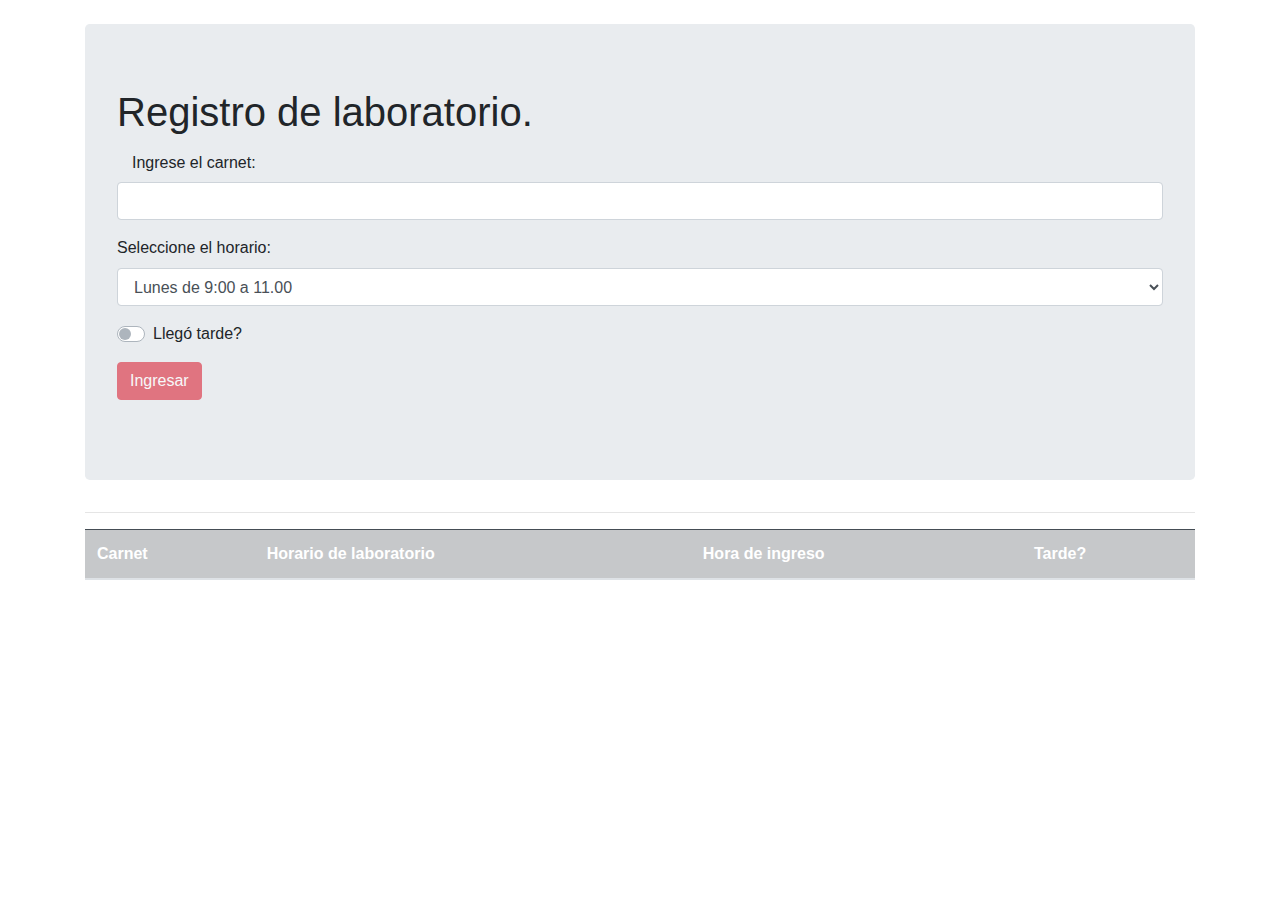
<file: laboratorio/lab 7/index.html>
<!DOCTYPE html>
<html lang="en">
<head>
    <meta charset="UTF-8">
    <meta name="viewport" content="width=device-width, initial-scale=1.0">
    <meta http-equiv="X-UA-Compatible" content="ie=edge">
    <link rel="stylesheet" href="https://stackpath.bootstrapcdn.com/bootstrap/4.3.1/css/bootstrap.min.css" integrity="sha384-ggOyR0iXCbMQv3Xipma34MD+dH/1fQ784/j6cY/iJTQUOhcWr7x9JvoRxT2MZw1T" crossorigin="anonymous">
    <title>Register form</title>
</head>
<body>
    <div class="container">
        <br>
        <div class="jumbotron">
            <h1>
                Registro de laboratorio.
            </h1>

            <div class="form-group">
                <label for="carnet" class="col-sm-2 col-form-label">Ingrese el carnet: </label><br>
                <input class="form-control" type="text" name="carnet" id="carnet_field" maxlength="8">
            </div>

            <div class="form-group">
                <label for="schedule">Seleccione el horario:</label>
                <select name="schedule" class="form-control" id="schedule_field">
                    <option>Lunes de 9:00 a 11.00</option>
                    <option>Martes de 13:30 a 15:30</option>
                    <option>Miércoles de 9:00 a 11.00</option>
                    <option>Jueves de 13:30 a 15:30</option>
                    <option>Viernes de 9:00 a 11.00</option>
                    <option>Viernes de 15:30 a 17:30</option>
                </select>
            </div>
            
            <div class="form-group">
                <div class="custom-control custom-switch">
                    <input type="checkbox" class="custom-control-input" id="late_switch">
                    <label class="custom-control-label" for="late_switch">Llegó tarde?</label>
                </div>
            </div>

            <div class="form-group">
                <button type="button" class="btn btn-danger" id="submit_btn" disabled >Ingresar</button>
            </div>
        </div>

        <hr>

        <section>
            <table class="table table-hover">
                <thead>
                    <tr class="table-dark">
                        <th scope="col">Carnet</th>
                        <th scope="col">Horario de laboratorio</th>
                        <th scope="col">Hora de ingreso</th>
                        <th scope="col">Tarde?</th>
                    </tr>
                </thead>
                <tbody id="table_body">

                    <tr class="active">

                    </tr>

                </tbody>
            </table>
        </section>
    </div>
    <script src="https://code.jquery.com/jquery-3.3.1.slim.min.js" integrity="sha384-q8i/X+965DzO0rT7abK41JStQIAqVgRVzpbzo5smXKp4YfRvH+8abtTE1Pi6jizo" crossorigin="anonymous"></script>
    <script src="https://cdnjs.cloudflare.com/ajax/libs/popper.js/1.14.7/umd/popper.min.js" integrity="sha384-UO2eT0CpHqdSJQ6hJty5KVphtPhzWj9WO1clHTMGa3JDZwrnQq4sF86dIHNDz0W1" crossorigin="anonymous"></script>
    <script src="https://stackpath.bootstrapcdn.com/bootstrap/4.3.1/js/bootstrap.min.js" integrity="sha384-JjSmVgyd0p3pXB1rRibZUAYoIIy6OrQ6VrjIEaFf/nJGzIxFDsf4x0xIM+B07jRM" crossorigin="anonymous"></script>
    <script src="./assets/js/main.js"></script>
</body>

</html>
</file>
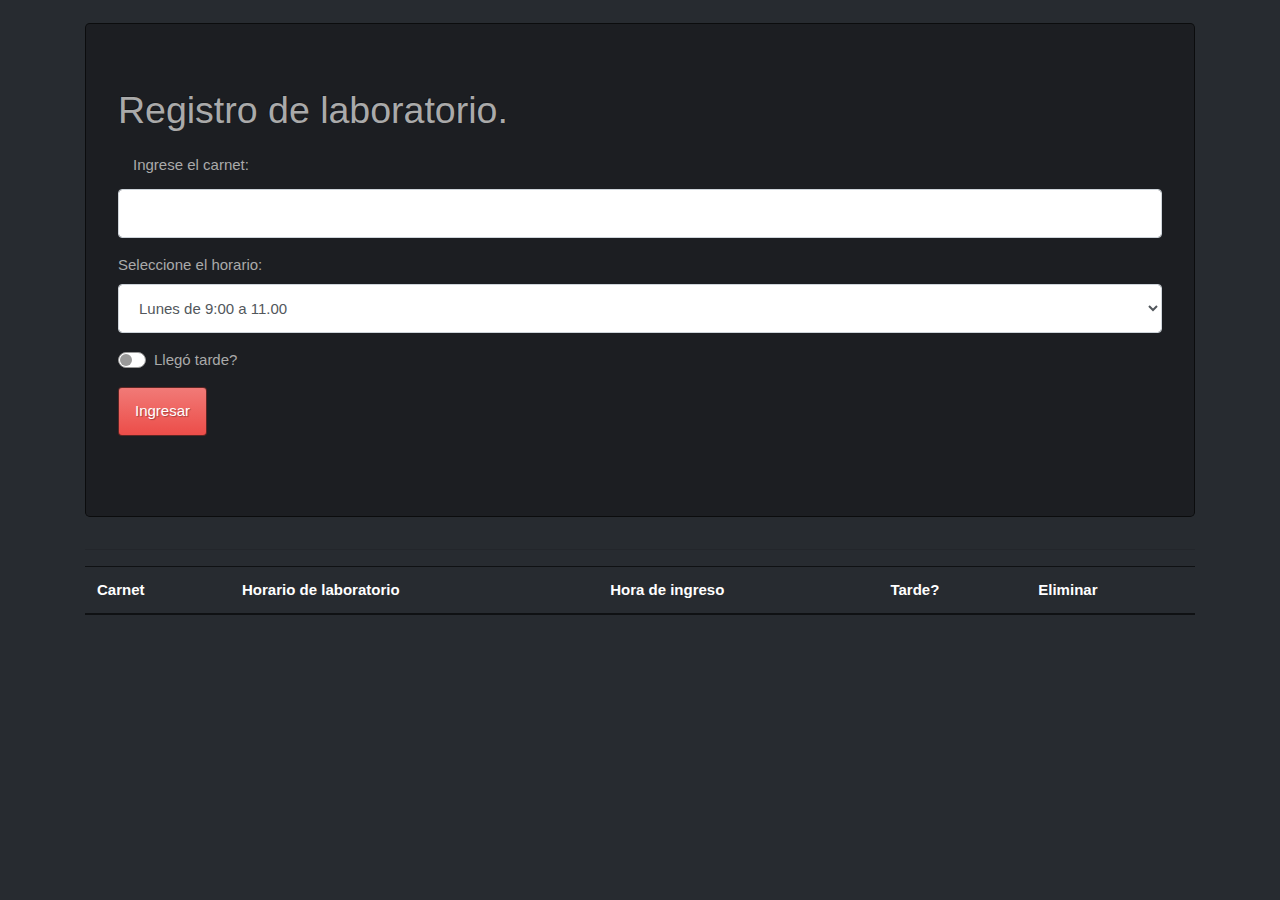
<file: laboratorio/lab 8/index.html>
<!DOCTYPE html>
                    <html lang="en">
                    <head>
                        <meta charset="UTF-8">
                        <meta name="viewport" content="width=device-width, initial-scale=1.0">
                        <meta http-equiv="X-UA-Compatible" content="ie=edge">
                        <link rel="stylesheet" href="bootstrap.css">
                        <title>Register form</title>
                    </head>
                    <body>
                        <div class="container">
                            <br>
                            <div class="jumbotron">
                                <h1>
                                    Registro de laboratorio.
                                </h1>
                    
                                <div class="form-group">
                                    <label for="carnet" class="col-sm-2 col-form-label">Ingrese el carnet: </label><br>
                                    <input class="form-control" type="text" name="carnet" id="carnet_field">
                                </div>
                    
                                <div class="form-group">
                                    <label for="schedule">Seleccione el horario:</label>
                                    <select name="schedule" class="form-control" id="schedule_field">
                                        <option>Lunes de 9:00 a 11.00</option>
                                        <option>Martes de 13:30 a 15:30</option>
                                        <option>Miércoles de 9:00 a 11.00</option>
                                        <option>Jueves de 13:30 a 15:30</option>
                                        <option>Viernes de 9:00 a 11.00</option>
                                        <option>Viernes de 15:30 a 17:30</option>
                                    </select>
                                </div>
                                
                                <div class="form-group">
                                    <div class="custom-control custom-switch">
                                        <input type="checkbox" class="custom-control-input" id="late_switch">
                                        <label class="custom-control-label" for="late_switch">Llegó tarde?</label>
                                    </div>
                                </div>
                    
                                <div class="form-group">
                                    <button type="button" class="btn btn-danger" id="submit_btn" >Ingresar</button>
                                </div>
                            </div>
                    
                            <hr>
                    
                            <section>
                                <table class="table table-hover">
                                    <thead>
                                        <tr class="table-dark">
                                            <th scope="col">Carnet</th>
                                            <th scope="col">Horario de laboratorio</th>
                                            <th scope="col">Hora de ingreso</th>
                                            <th scope="col">Tarde?</th>
                                            <th scope="col">Eliminar</th>
                                        </tr>
                                    </thead>
                                    <tbody id="table_body">
                    
                                    </tbody>
                                </table>
                            </section>
                        </div>
                    </body>
                    <script src="main.js"></script>
                    </html>
</file>
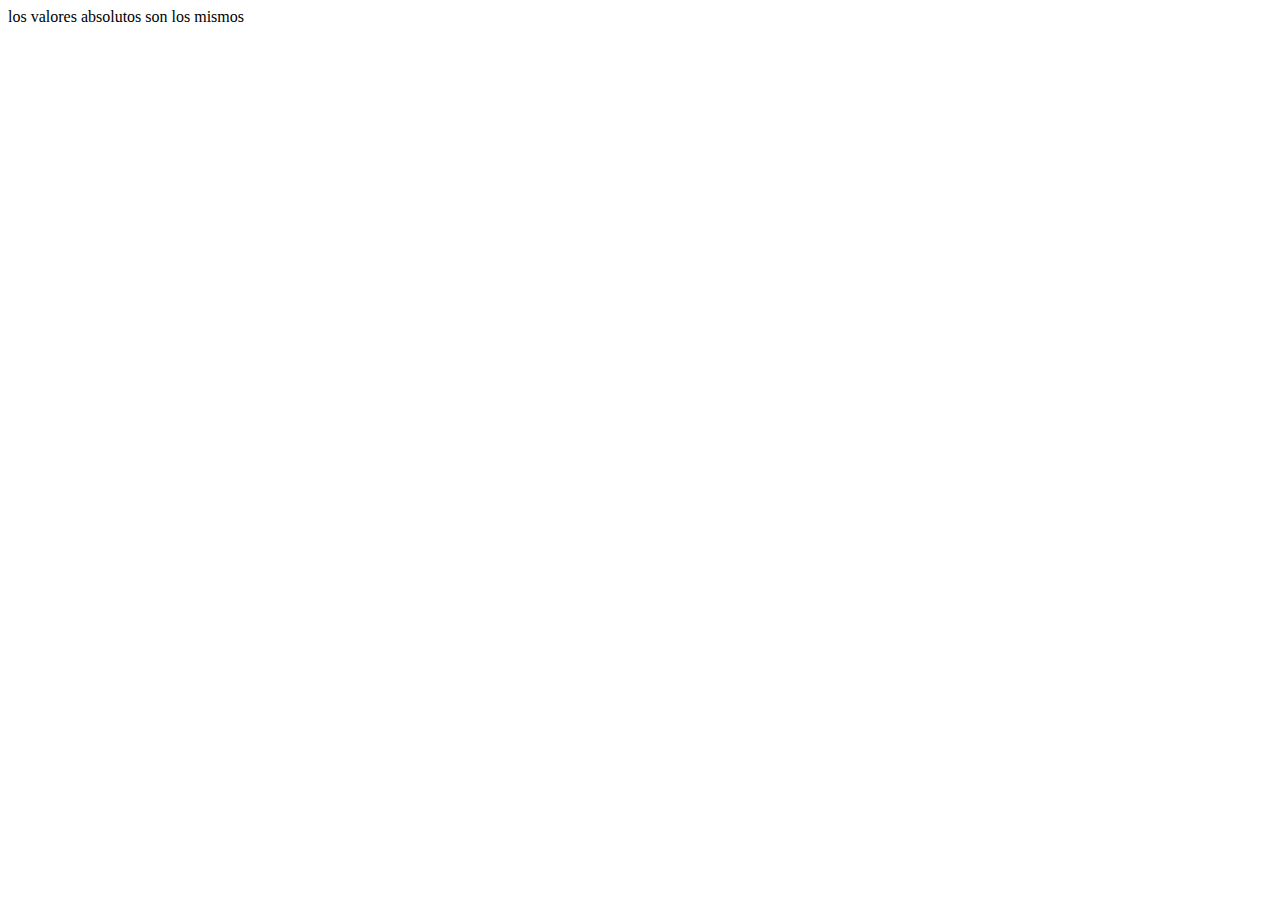
<file: laboratorio/lab5/index.html>
<!DOCTYPE html>
<html lang="en">
<head>
    <meta charset="UTF-8">
    <meta name="viewport" content="width=device-width, initial-scale=1.0">
    <meta http-equiv="X-UA-Compatible" content="ie=edge">
    <title>Document</title>
</head>
<body>
    <script src= "ejercicio 1.js"></script>
    <script src= "ejercicio 2.js"></script>
    <script src= "ejercicio 3.js"></script>
    <script src= "ejercicio 4.js"></script>
    <script src= "ejercicio 5.js"></script>
    <script src= "ejercicio 6.js"></script>
    <script src= "ejercicio 7.js"></script>
    <script src= "ejercicio 8.js"></script>
    <script src= "ejercicio 9.js"></script>
    <script src= "ejercicio 10.js"></script>
</body>
</html>
</file>
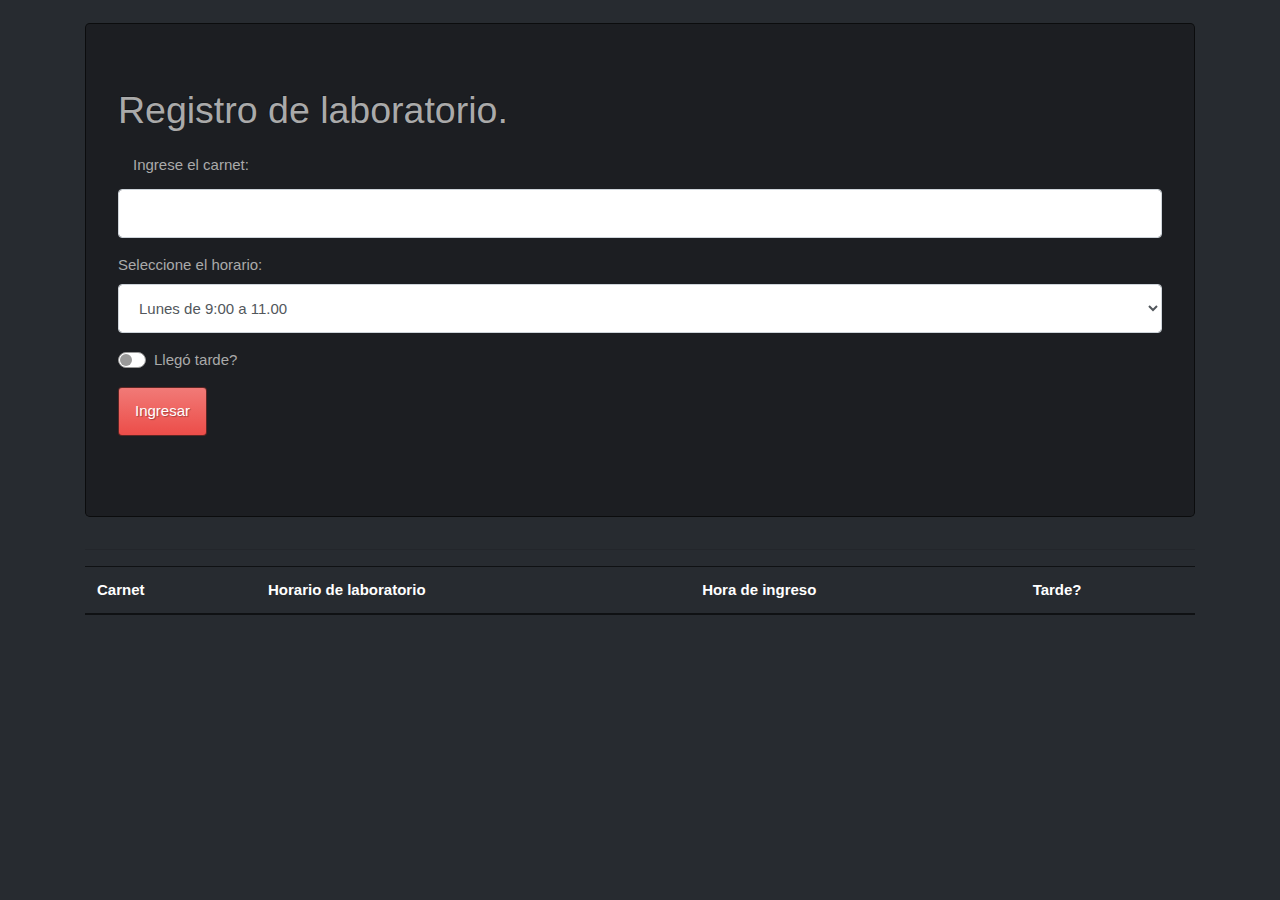
<file: laboratorio/otro labo 7/index.html>
<!DOCTYPE html>
<html lang="en">
<head>
    <meta charset="UTF-8">
    <meta name="viewport" content="width=device-width, initial-scale=1.0">
    <meta http-equiv="X-UA-Compatible" content="ie=edge">
    <link rel="stylesheet" href="bootstrap.css">
    <title>Register form</title>
</head>
<body>
    <div class="container">
        <br>
        <div class="jumbotron">
            <h1>
                Registro de laboratorio.
            </h1>

            <div class="form-group">
                <label for="carnet" class="col-sm-2 col-form-label">Ingrese el carnet: </label><br>
                <input class="form-control" type="text" name="carnet" id="carnet_field">
            </div>

            <div class="form-group">
                <label for="schedule">Seleccione el horario:</label>
                <select name="schedule" class="form-control" id="schedule_field">
                    <option>Lunes de 9:00 a 11.00</option>
                    <option>Martes de 13:30 a 15:30</option>
                    <option>Miércoles de 9:00 a 11.00</option>
                    <option>Jueves de 13:30 a 15:30</option>
                    <option>Viernes de 9:00 a 11.00</option>
                    <option>Viernes de 15:30 a 17:30</option>
                </select>
            </div>
            
            <div class="form-group">
                <div class="custom-control custom-switch">
                    <input type="checkbox" class="custom-control-input" id="late_switch">
                    <label class="custom-control-label" for="late_switch">Llegó tarde?</label>
                </div>
            </div>

            <div class="form-group">
                <button type="button" class="btn btn-danger" id="submit_btn" >Ingresar</button>
            </div>
        </div>

        <hr>

        <section>
            <table class="table table-hover">
                <thead>
                    <tr class="table-dark">
                        <th scope="col">Carnet</th>
                        <th scope="col">Horario de laboratorio</th>
                        <th scope="col">Hora de ingreso</th>
                        <th scope="col">Tarde?</th>
                    </tr>
                </thead>
                <tbody id="table_body">

                </tbody>
            </table>
        </section>
    </div>
</body>
<script src="main.js"></script>
</html>
</file>
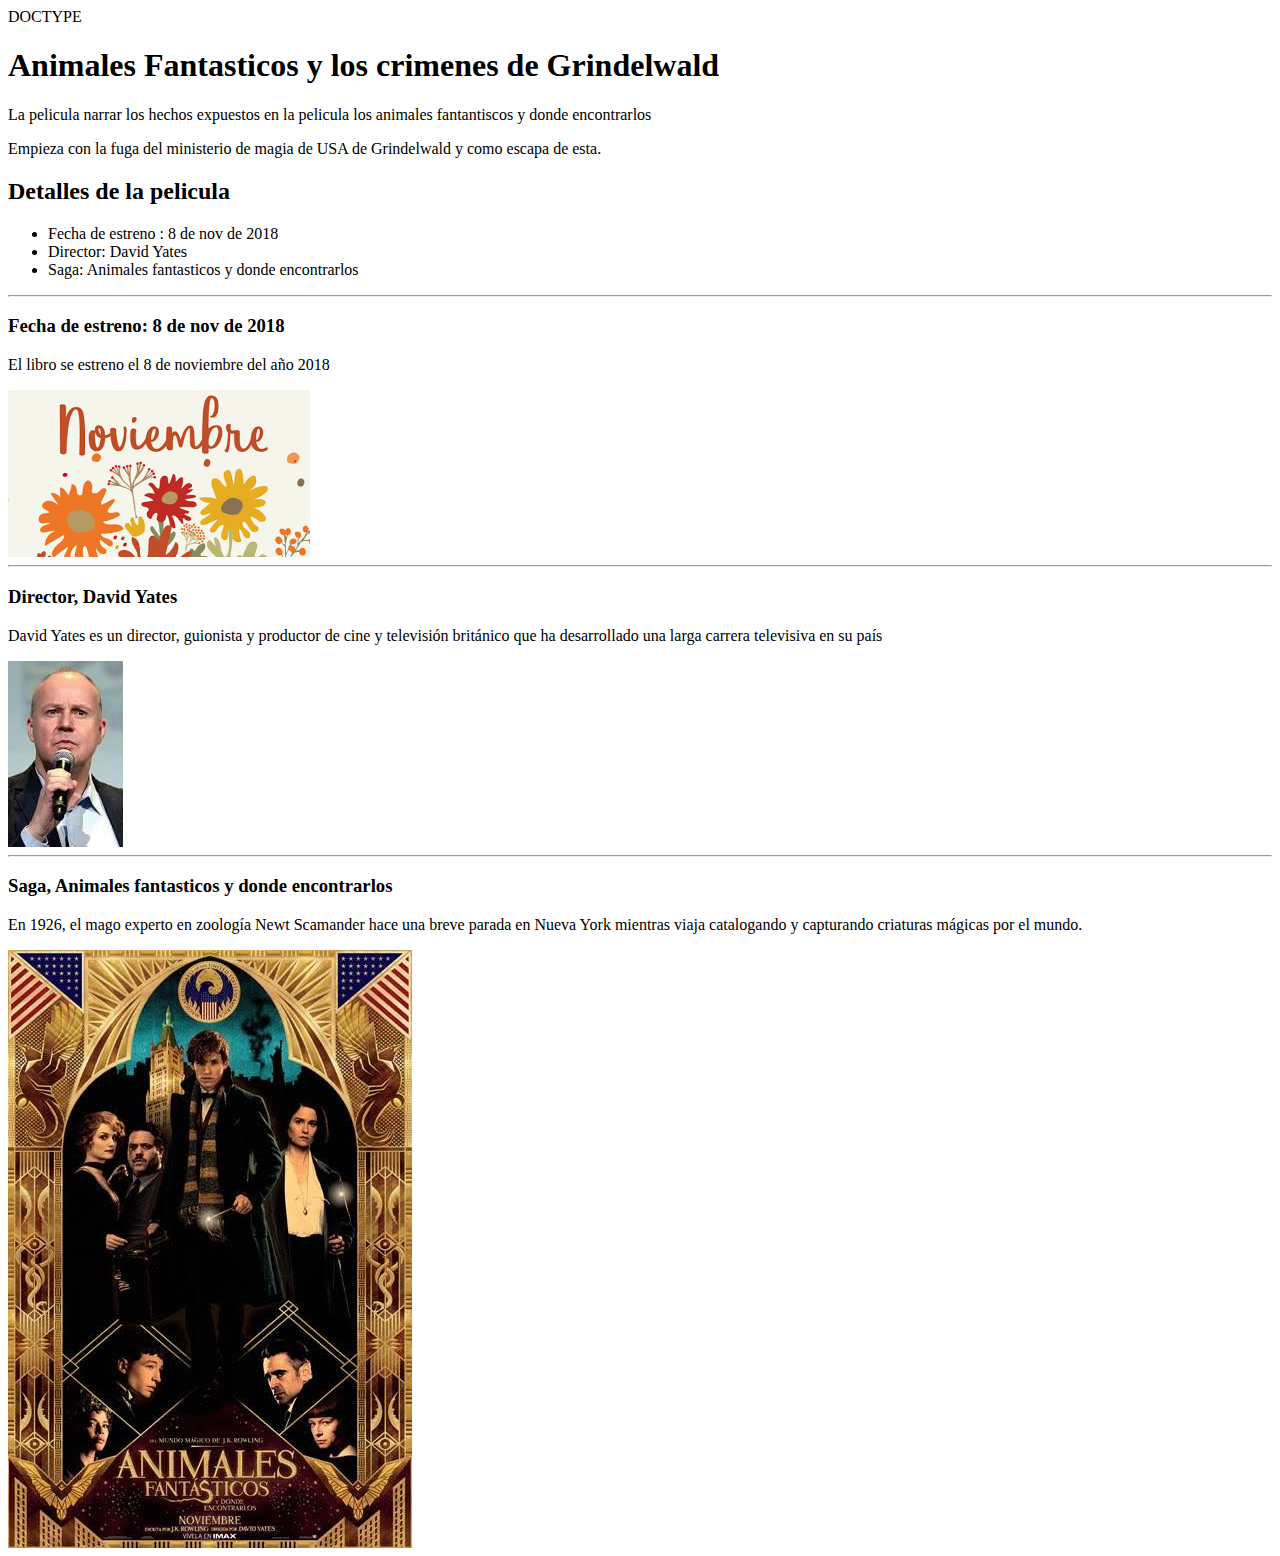
<file: laboratorio/laboratorio1/ejercicio1.html>
DOCTYPE <html>
<head>

</head>

<body>
    <h1>
        Animales Fantasticos y los crimenes de Grindelwald
    </h1>
    
        <p>
            La pelicula narrar los hechos expuestos en la pelicula los animales fantantiscos y donde encontrarlos  
        </p>
        <p>
    Empieza con la fuga del ministerio de magia de USA de Grindelwald y como escapa de esta.
        </p>   
         <h2>
            Detalles de la pelicula
        </h2>
        <ul>
            <li> Fecha de estreno : 8 de nov de 2018   </li>
            <li> Director: David Yates </li>
            <li> Saga: Animales fantasticos y donde encontrarlos </li>
        </ul>
        <hr>
        <section id="FE" >
            <h3>
                Fecha de estreno: 8 de nov de 2018
            </h3>
            <p> El libro se estreno el 8 de noviembre del año 2018</p>
            <img src= "/índice.png" >
        </section>
        <hr>
        <section>
            <h3>
                Director, David Yates
            </h3>
            <p> David Yates es un director, guionista y productor de cine y televisión británico que ha desarrollado una larga carrera televisiva en su país</p>
            <img src= "/índice.jpeg" >
        </section>
        <hr>
        <section>
            <h3>
                Saga, Animales fantasticos y donde encontrarlos
            </h3>
            <p> En 1926, el mago experto en zoología Newt Scamander hace una breve parada en Nueva York mientras viaja catalogando y capturando criaturas mágicas por el mundo. </p>
            <img src= "/images.jpeg" >
        </section>



</body>




</html>
</file>
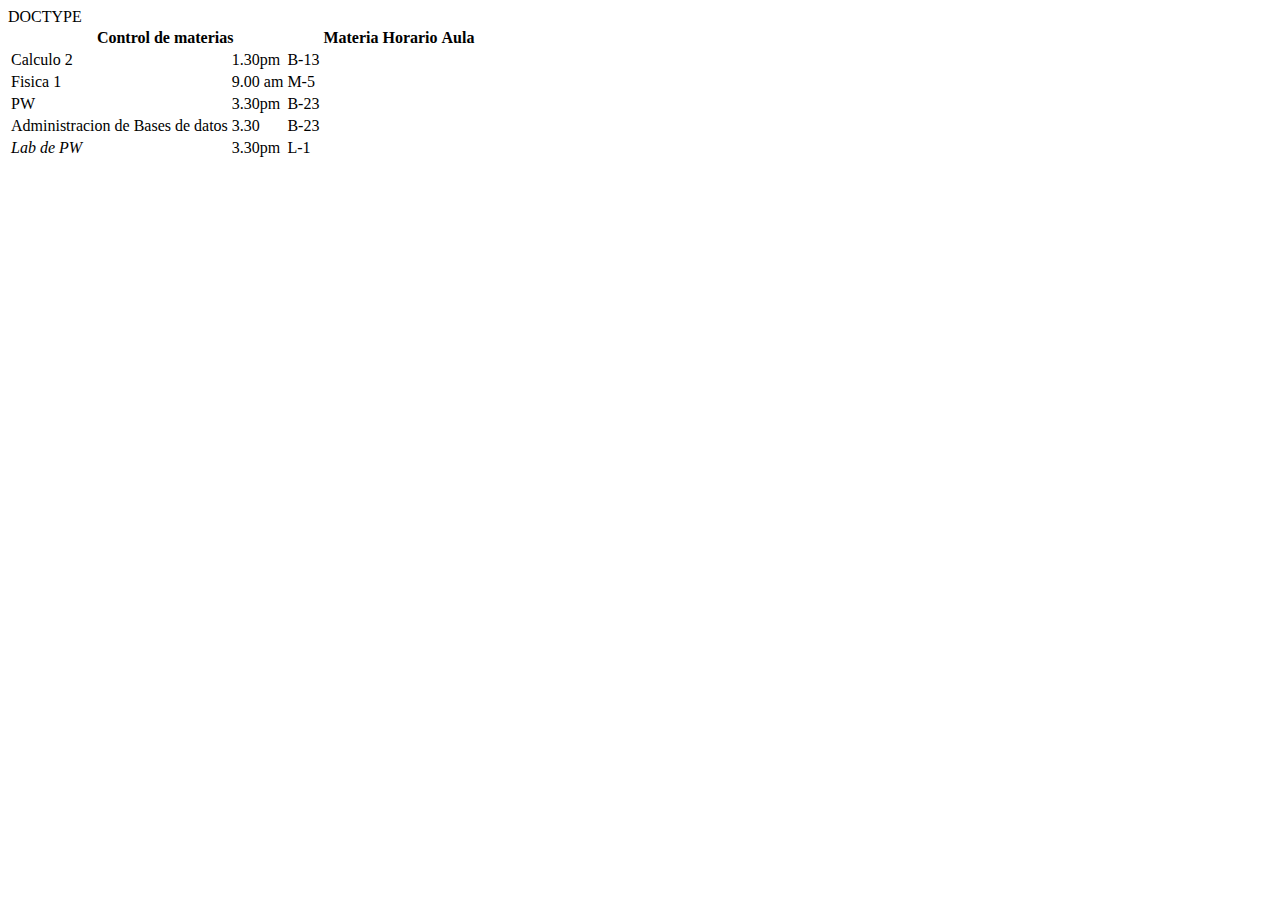
<file: laboratorio/laboratorio1/ejercicio2.html>
DOCTYPE <html>
<th lang = "es">
<head>
<meta charset = "UTF-8">
<title>Document </title>
</head>

<body>
 <table boder = "1">

<th colspan ="3"> Control de materias </th>
  
    
        <th>  Materia </th>
        
        <th> Horario </th>
        
        
        <th> Aula </th>
        
        
    </tr>
     <td>Calculo 2 </td>
     <td>1.30pm </td>
     <td>B-13 </td>
            </tr>
</tr>
<td>Fisica 1 </td>
<td>9.00 am </td>
<td>M-5 </td>
</tr>

</tr>
<td>PW </td>
<td>3.30pm </td>
<td>B-23 </td>
</tr>

</tr>
<td>Administracion de Bases de datos </td>
<td>3.30 </td>
<td>B-23 </td>
</tr>

</tr>
<td> <i> Lab de PW</i> </td>
<td>3.30pm </td>
<td>L-1 </td>
</tr>

 </table>
</body>




</html>
</file>
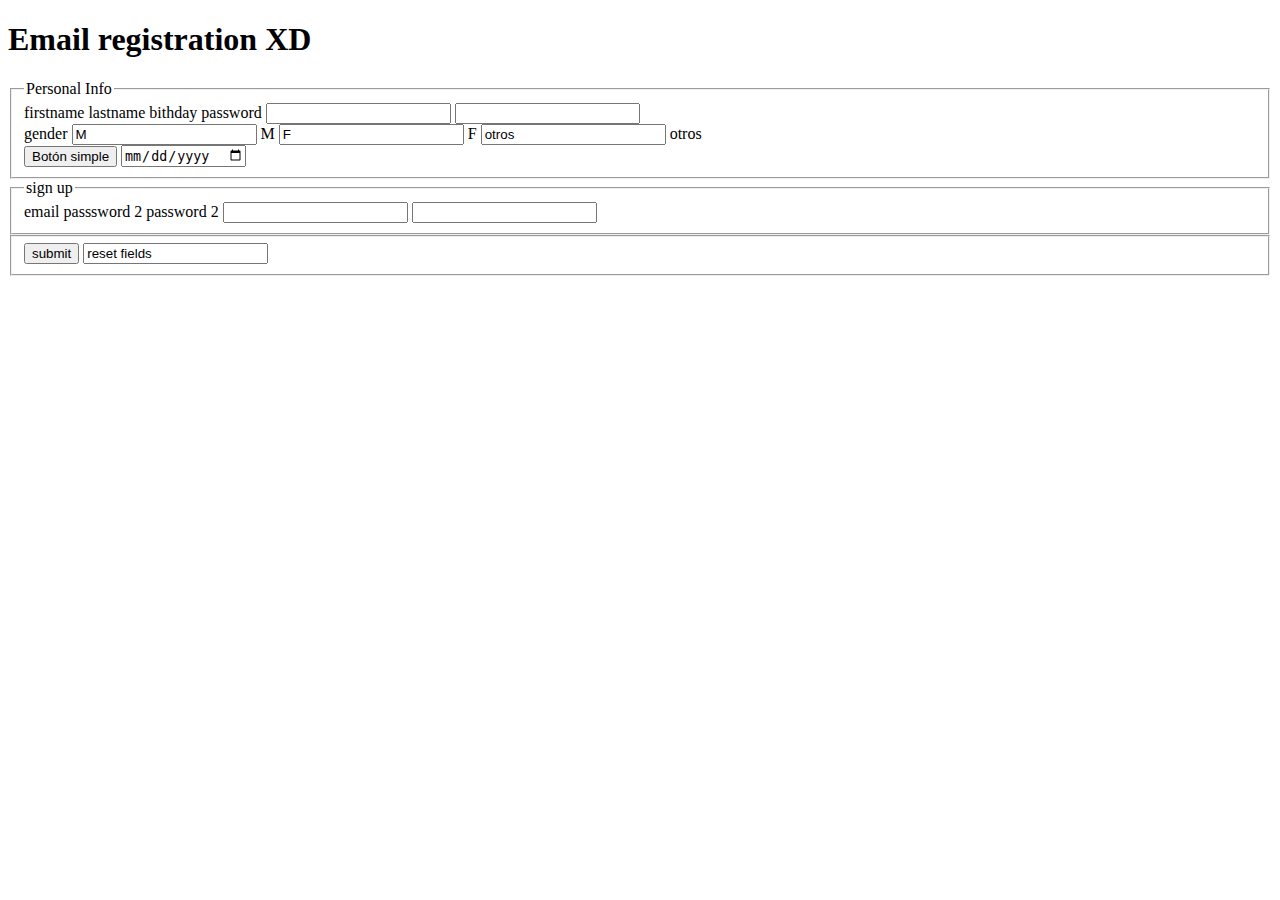
<file: laboratorio/laboratorio1/ejercicio3.html>
<!DOCTYPE html>
<html lang = "en">
    <head>

    </head>

    <body>
<h1> Email registration XD </h1>

<form action = "#" > 
    <fieldset>
        <legend>Personal Info </legend> 
        <label for ="firstname">firstname </label>
        <label for ="lastname">lastname </label>
        <label for ="bithday">bithday </label>
        <label for =" password" >password</label>
    <input type "text" name = "firstname">
    <input type "password" name ="password">
    <br>
    <label for= "gender" >gender </label>
    <input type = "radio 1" name = "gender " value= "M"> M 
    <input type = "radio 1" name = "gender " value= "F"> F
    <input type = "radio 1" name = "gender " value= "otros"> otros
    <br>
    <input type="button" name="plainButton" value="Botón simple">
    <input type = "date" name= "bithday" value= "caja de cumpleaños">
    </fieldset>

    <fieldset>
            <legend>sign up </legend> 
            <label for ="email">email </label>
            <label for ="password 2">passsword 2 </label>
            <label for ="verify password">password 2</label>
        
        <input type "text" name = "firstname">
        <input type "password" name ="password">
        <br>
        </fieldset>

        <fieldset>
                <input type="submit" name="plainButton" value="submit">
                <input type="reset fields" name="plainButton" value="reset fields">
            </fieldset>


</form>


    </body>





</html>
</file>
